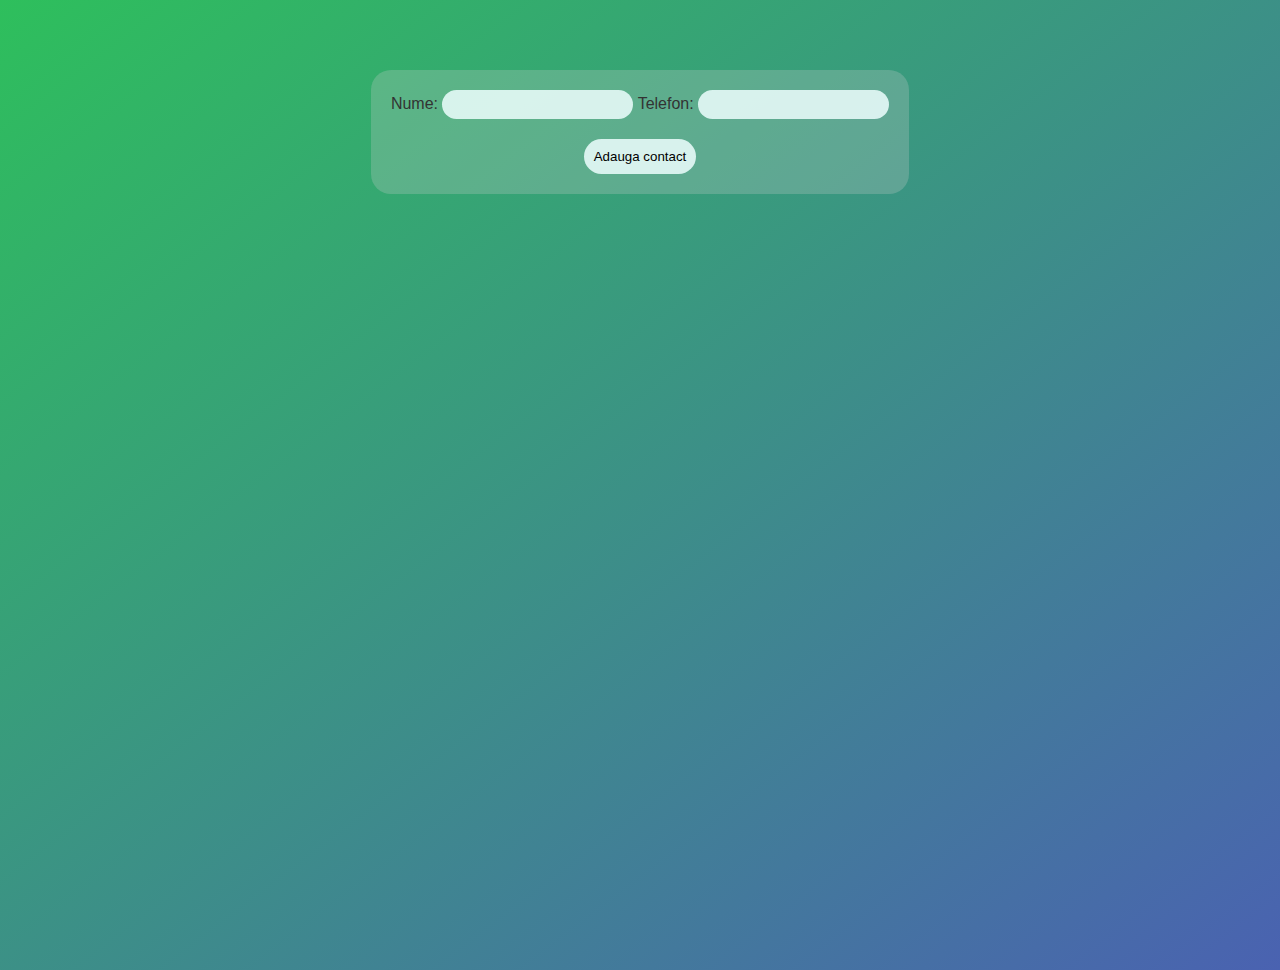
<file: phonebook/index.html>
<!DOCTYPE html>
<html lang="en">
  <head>
    <meta charset="UTF-8" />
    <meta http-equiv="X-UA-Compatible" content="IE=edge" />
    <meta name="viewport" content="width=device-width, initial-scale=1.0" />
    <title>Agenda telefon</title>
    <link href="style.css" rel="stylesheet"></link>
    <script src="script.js"></script>
  </head>
  <body>
      <!-- <div class="banner hidden"></div> -->
    <div class="container">
        <form>
          <div class="form">
              <div class="inputs">
            <label for="nume"
              >Nume: <input type="text" placeholder="" name="nume"
            /></label>
            <label for="telefon"
              >Telefon:
              <input type="text" placeholder="" name="telefon" onfocus="enter()"/>
            </label>
              </div>
              <div class = "btns">
              <div class="form-btn" onclick="adauga()">
                <input type="button" name="adauga" value="Adauga contact" />
              </div>
            </div>
          </div>
        </form>
        <table class="hidden">
            <thead>
                <tr>
                    <th style="font-weight: 400;">
                        Nume
                    </th>
                    <th style="font-weight: 400;">
                        Telefon
                    </th>
                    <th></th>
                    <th></th>
                </tr>
            </thead>
            <tbody>
            </tbody>
        </table>
    </div>
  </body>
</html>
</file>
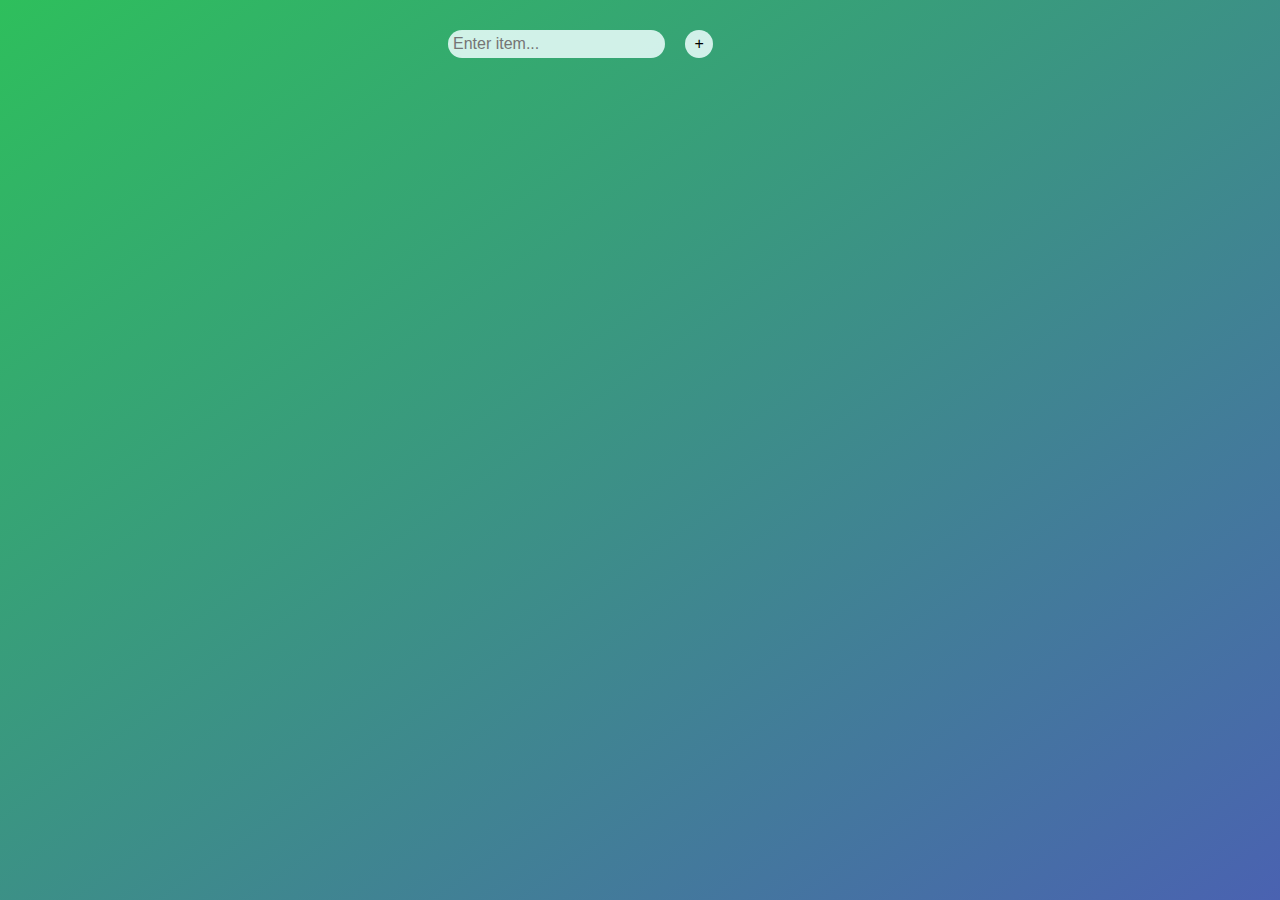
<file: shoppingList/index.html>
<!DOCTYPE html>
<html>
  <head>
    <title>Shopping list</title>
    <script src="script.js"></script>
    <link href="style.css" rel="stylesheet" />
  </head>
  <body>
    <div class="container">
      <form>
        <input type="text" name="item" placeholder="Enter item..." />
        <input
          onclick="addToList()"
          class="btn"
          type="button"
          name="add-item-btn"
          value=" + "
        />
      </form>
      <div class="sort hidden">
        <input
          onclick="sort(1)"
          class="btn"
          type="button"
          name="sort-asc"
          value="Sort Asc."
        />
        <input
          onclick="sort(-1)"
          class="btn"
          type="button"
          name="sort-asc"
          value="Sort Desc."
        />
      </div>
      <div class="table">
        <table class="hidden">
          <thead>
            <th>Item description</th>
            <th>Action</th>
          </thead>
          <tbody></tbody>
        </table>
      </div>
    </div>
  </body>
</html>
</file>
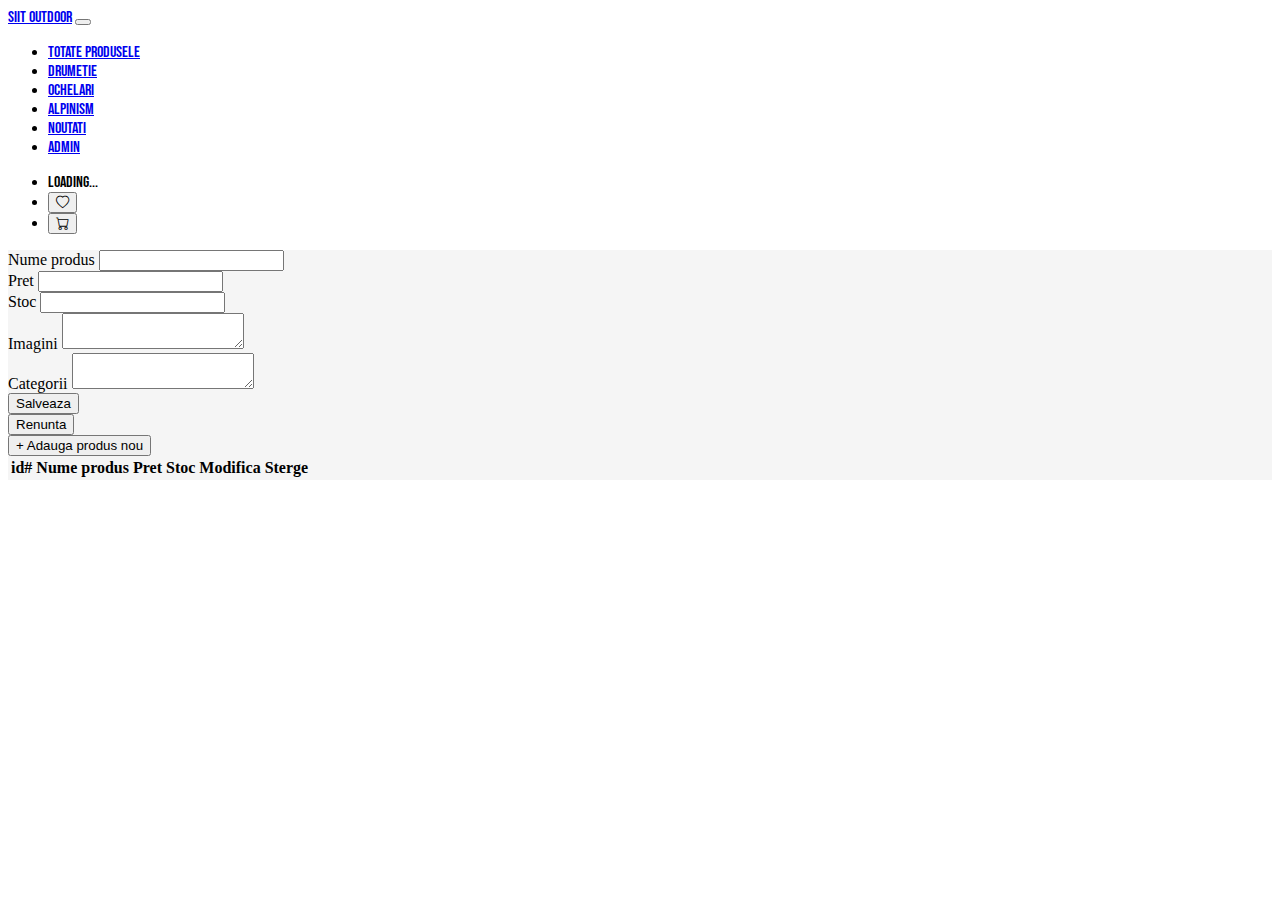
<file: webstore/main/admin.html>
<!DOCTYPE html>
<html lang="en">
  <head>
    <meta charset="UTF-8" />
    <meta http-equiv="X-UA-Compatible" content="IE=edge" />
    <meta name="viewport" content="width=device-width, initial-scale=1.0" />
    <title>SIIT Outdoor - ADMIN</title>
    <link
      href="https://cdn.jsdelivr.net/npm/bootstrap@5.2.0-beta1/dist/css/bootstrap.min.css"
      rel="stylesheet"
      integrity="sha384-0evHe/X+R7YkIZDRvuzKMRqM+OrBnVFBL6DOitfPri4tjfHxaWutUpFmBp4vmVor"
      crossorigin="anonymous"
    />
    <script
      src="https://cdn.jsdelivr.net/npm/bootstrap@5.2.0-beta1/dist/js/bootstrap.bundle.min.js"
      integrity="sha384-pprn3073KE6tl6bjs2QrFaJGz5/SUsLqktiwsUTF55Jfv3qYSDhgCecCxMW52nD2"
      crossorigin="anonymous"
    ></script>
    <link
      rel="stylesheet"
      href="https://cdn.jsdelivr.net/npm/bootstrap-icons@1.8.2/font/bootstrap-icons.css"
    />
    <script src="global.js"></script>
    <script src="components.js"></script>
    <script src="admin.js"></script>
    <link href="for-nav-bar.css" rel="stylesheet" />
    <link href="cart.css" rel="stylesheet" />
  </head>
  <body onload="getData();">
    <!-- bara navigatie -->
    <navbar-component></navbar-component>
    <!-- Cart table -->
    <div class="container">
      <div class="row">
        <div
          class="col-md-12 d-flex flex-column p-4 gap-3 gap-2"
          style="background-color: whitesmoke"
        >
        <form class="row g-3 d-none" id="admin-form">
          <div class="col-md-6">
            <label for="nume" class="form-label">Nume produs</label>
            <input type="text" class="form-control" id="name">
          </div>
          <div class="col-md-3">
            <label for="Pret" class="form-label">Pret</label>
            <input type="text" class="form-control" id="price">
          </div>
          <div class="col-md-3">
            <label for="Stoc" class="form-label">Stoc</label>
            <input type="text" class="form-control" id="stock">
          </div>
          <div class="col-6">
            <label for="imagini" class="form-label">Imagini</label>
            <textarea class="form-control" id="images"></textarea>
          </div>
          <div class="col-6">
            <label for="Categorii" class="form-label">Categorii</label>
            <textarea class="form-control" id="categories"></textarea>
          </div>
          <div class="col-6">
            <button type="button" class="btn btn-success" onclick="save();">Salveaza</button>
          </div>
          <div class="col-6">
            <button type="button" class="btn btn-danger" onclick="cancel(); toggleFields();">Renunta</button>
          </div>
        </form>
        <div class="container">
          <div class="row">
            <div class="col-md-3">
              <button type="button" class="btn btn-primary" id="add-btn" onclick="toggleFields();">+ Adauga produs nou</button>
            </div>
          </div>
        </div>
          <table class="table table-striped">
            <thead>
              <tr>
                <th scope="col">id#</th>
                <th scope="col">Nume produs</th>
                <th scope="col">Pret</th>
                <th scope="col">Stoc</th>
                <th scope="col">Modifica</th>
                <th scope="col">Sterge</th>
              </tr>
            </thead>
            <tbody></tbody>
          </table>
      </div>
    </div>
  </body>
</html>
</file>
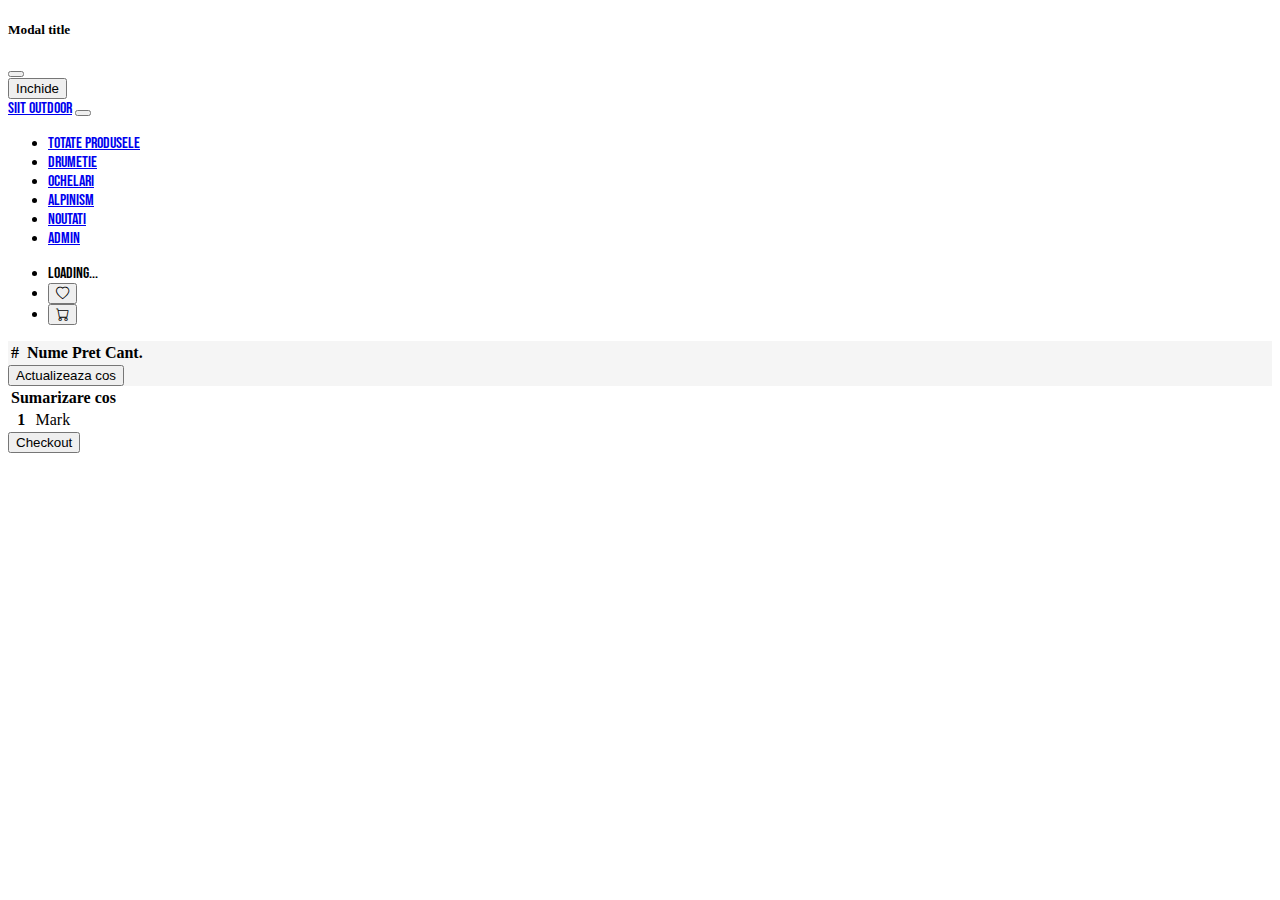
<file: webstore/main/cart.html>
<!DOCTYPE html>
<html lang="en">
  <head>
    <meta charset="UTF-8" />
    <meta http-equiv="X-UA-Compatible" content="IE=edge" />
    <meta name="viewport" content="width=device-width, initial-scale=1.0" />
    <title>SIIT Outdoor - Cart</title>
    <link
      href="https://cdn.jsdelivr.net/npm/bootstrap@5.2.0-beta1/dist/css/bootstrap.min.css"
      rel="stylesheet"
      integrity="sha384-0evHe/X+R7YkIZDRvuzKMRqM+OrBnVFBL6DOitfPri4tjfHxaWutUpFmBp4vmVor"
      crossorigin="anonymous"
    />
    <script
      src="https://cdn.jsdelivr.net/npm/bootstrap@5.2.0-beta1/dist/js/bootstrap.bundle.min.js"
      integrity="sha384-pprn3073KE6tl6bjs2QrFaJGz5/SUsLqktiwsUTF55Jfv3qYSDhgCecCxMW52nD2"
      crossorigin="anonymous"
    ></script>
    <link
      rel="stylesheet"
      href="https://cdn.jsdelivr.net/npm/bootstrap-icons@1.8.2/font/bootstrap-icons.css"
    />
    <script src="global.js"></script>
    <script src="components.js"></script>
    <script src="cart.js"></script>

    <link href="for-nav-bar.css" rel="stylesheet" />
    <link rel="stylesheet" href="cart.css" />
  </head>
  <body onload="populateCart();updateBadges();">
    <!-- Modal -->
    <div
      class="modal fade"
      id="cartModal"
      tabindex="-1"
      aria-labelledby="exampleModalLabel"
      aria-hidden="true"
    >
      <div class="modal-dialog">
        <div class="modal-content">
          <div class="modal-header">
            <h5 class="modal-title" id="exampleModalLabel">Modal title</h5>
            <button
              type="button"
              class="btn-close"
              data-bs-dismiss="modal"
              aria-label="Close"
            ></button>
          </div>
          <div class="modal-body"></div>
          <div class="modal-footer">
            <button
              type="button"
              class="btn btn-secondary"
              data-bs-dismiss="modal"
            >
              Inchide
            </button>
          </div>
        </div>
      </div>
    </div>
    <!-- bara navigatie -->
    <navbar-component></navbar-component>
    <!-- Cart table -->
    <div class="container">
      <div class="row">
        <div
          class="col-lg-9 d-flex flex-column cart-table pb-3"
          style="background-color: whitesmoke"
        >
          <table class="table table-striped">
            <thead>
              <tr>
                <th scope="col">#</th>
                <th scope="col"></th>
                <th scope="col">Nume</th>
                <th scope="col">Pret</th>
                <th scope="col">Cant.</th>
                <th scope="col"></th>
              </tr>
            </thead>
            <tbody class="fs-6 fw-light"></tbody>
          </table>
          <div class="order-total"></div>
          <input
            type="button"
            class="btn btn-primary"
            value="Actualizeaza cos"
            onclick="updateCart();"
          />
        </div>
        <div class="summary col-lg-3 d-flex flex-column gap-3">
          <table class="table cart-summary">
            <thead>
              <tr>
                <th scope="row" colspan="2">
                  <div class="fs-5 fw-normal">Sumarizare cos</div>
                </th>
              </tr>
            </thead>
            <tbody>
              <tr>
                <th scope="row">1</th>
                <td>Mark</td>
              </tr>
            </tbody>
          </table>
          <input
            type="button"
            class="btn btn-primary"
            value="Checkout"
            onclick=""
          />
        </div>
      </div>
    </div>
  </body>
</html>
</file>
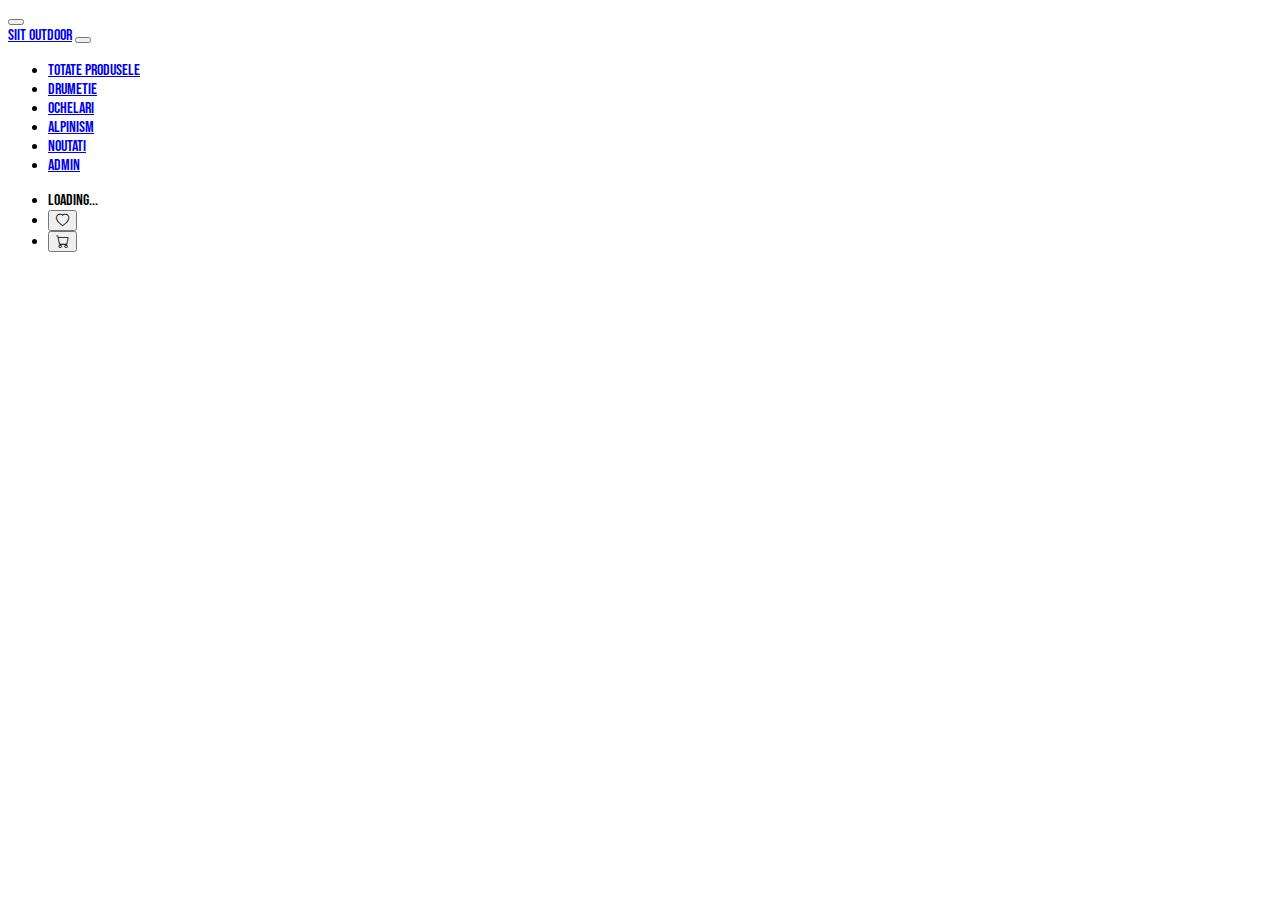
<file: webstore/main/categories.html>
<!DOCTYPE html>
<html lang="en">
  <head>
    <meta charset="UTF-8" />
    <meta http-equiv="X-UA-Compatible" content="IE=edge" />
    <meta name="viewport" content="width=device-width, initial-scale=1.0" />
    <title>SIIT Outdoor -&nbsp;</title>
    <link
      href="https://cdn.jsdelivr.net/npm/bootstrap@5.2.0-beta1/dist/css/bootstrap.min.css"
      rel="stylesheet"
      integrity="sha384-0evHe/X+R7YkIZDRvuzKMRqM+OrBnVFBL6DOitfPri4tjfHxaWutUpFmBp4vmVor"
      crossorigin="anonymous"
    />
    <script
      src="https://cdn.jsdelivr.net/npm/bootstrap@5.2.0-beta1/dist/js/bootstrap.bundle.min.js"
      integrity="sha384-pprn3073KE6tl6bjs2QrFaJGz5/SUsLqktiwsUTF55Jfv3qYSDhgCecCxMW52nD2"
      crossorigin="anonymous"
    ></script>
    <link
      rel="stylesheet"
      href="https://cdn.jsdelivr.net/npm/bootstrap-icons@1.8.2/font/bootstrap-icons.css"
    />
    <link href="for-nav-bar.css" rel="stylesheet" />
    <link href="products-page.css" rel="stylesheet" />
    <script src="global.js"></script>
    <script src="components.js"></script>
    <script src="products.js"></script>
    <script src="categories.js"></script>
  </head>
  <body onload="drawCategory();">
    <!-- notificari -->
    <div class="toast-container position-fixed bottom-0 end-0 p-3">
      <div
        id="liveToast"
        class="toast text-bg-primary"
        role="alert"
        aria-live="assertive"
        aria-atomic="true"
      >
        <div class="d-flex">
          <div class="toast-body fw-light"></div>
          <button
            type="button"
            class="btn-close btn-close white me-2 m-auto"
            data-bs-dismiss="toast"
            aria-label="Close"
          ></button>
        </div>
      </div>
    </div>
    <!-- bara navigatie -->
    <navbar-component></navbar-component>
    <!-- LAYOUT -->
    <div class="container-fluid bg-light">
      <div class="row">
        <div class="col-md-12">
          <div class="container d-flex flex-column">
            <div class="row bg-light pt-3" id="products-grid"></div>
          </div>
        </div>
      </div>
    </div>
  </body>
</html>
</file>
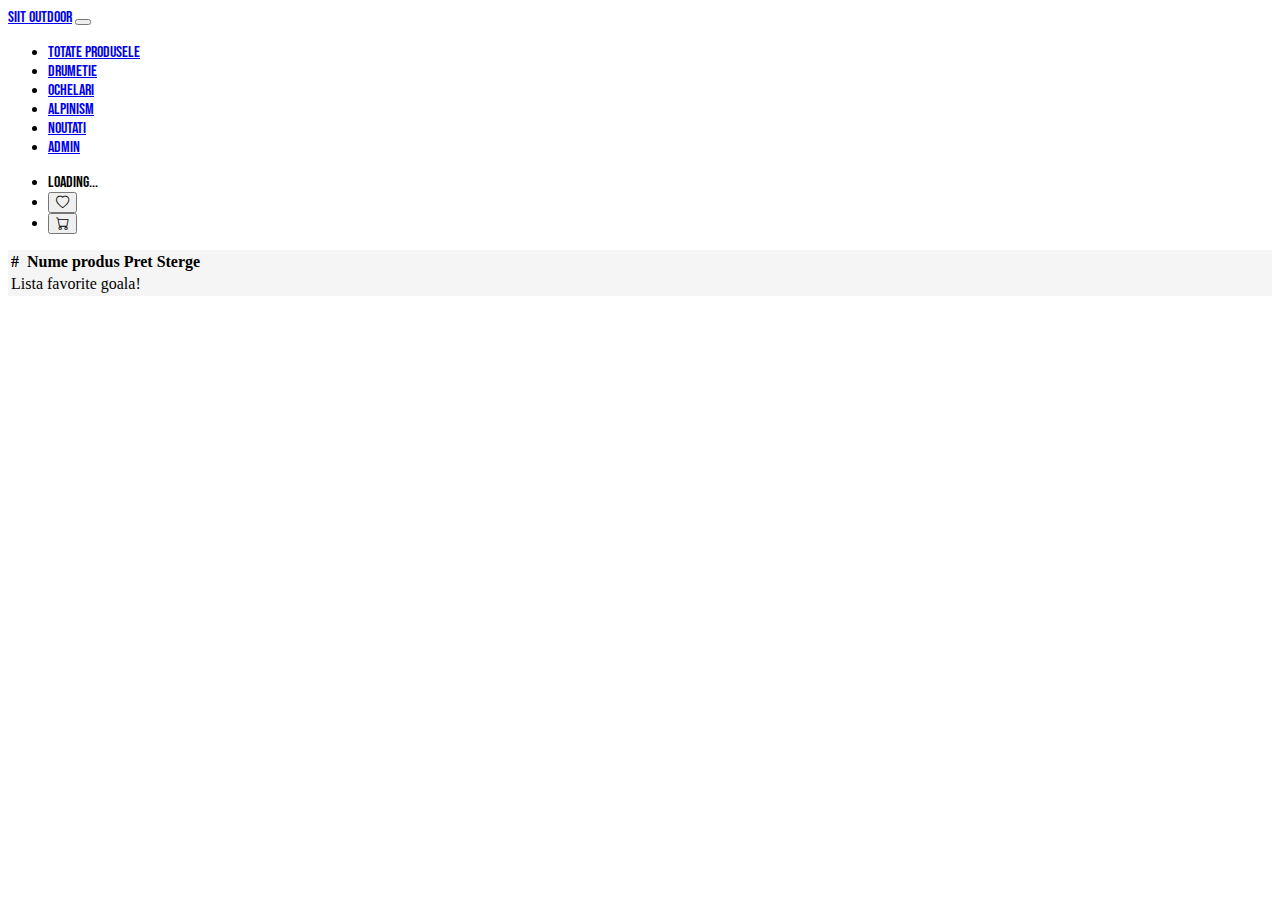
<file: webstore/main/favorites.html>
<!DOCTYPE html>
<html lang="en">
  <head>
    <meta charset="UTF-8" />
    <meta http-equiv="X-UA-Compatible" content="IE=edge" />
    <meta name="viewport" content="width=device-width, initial-scale=1.0" />
    <title>SIIT Outdoor - Favorites</title>
    <link
      href="https://cdn.jsdelivr.net/npm/bootstrap@5.2.0-beta1/dist/css/bootstrap.min.css"
      rel="stylesheet"
      integrity="sha384-0evHe/X+R7YkIZDRvuzKMRqM+OrBnVFBL6DOitfPri4tjfHxaWutUpFmBp4vmVor"
      crossorigin="anonymous"
    />
    <script
      src="https://cdn.jsdelivr.net/npm/bootstrap@5.2.0-beta1/dist/js/bootstrap.bundle.min.js"
      integrity="sha384-pprn3073KE6tl6bjs2QrFaJGz5/SUsLqktiwsUTF55Jfv3qYSDhgCecCxMW52nD2"
      crossorigin="anonymous"
    ></script>
    <link
      rel="stylesheet"
      href="https://cdn.jsdelivr.net/npm/bootstrap-icons@1.8.2/font/bootstrap-icons.css"
    />
    <script src="global.js"></script>
    <script src="components.js"></script>
    <script src="favorites.js"></script>
    <link rel="stylesheet" href="favorites.css">

    <link href="for-nav-bar.css" rel="stylesheet" />
    <link rel="stylesheet" href="cart.css" />
  </head>
  <body onload="updateBadges();populateFavorites();">
    <!-- Bara navigatie -->
    <navbar-component></navbar-component>
    <!-- Cart table -->
    <div class="container">
      <div class="row">
        <div
          class="col-md-12 d-flex flex-column p-4 gap-3"
          style="background-color: whitesmoke"
        >
          <table class="table table-striped">
            <thead>
              <tr>
                <th scope="col">#</th>
                <th scope="col"></th>
                <th scope="col">Nume produs</th>
                <th scope="col">Pret</th>
                <th scope="col">Sterge</th>
              </tr>
            </thead>
            <tbody class="fs-6 fw-light"></tbody>
          </table>
      </div>
    </div>
  </body>
</html>
</file>
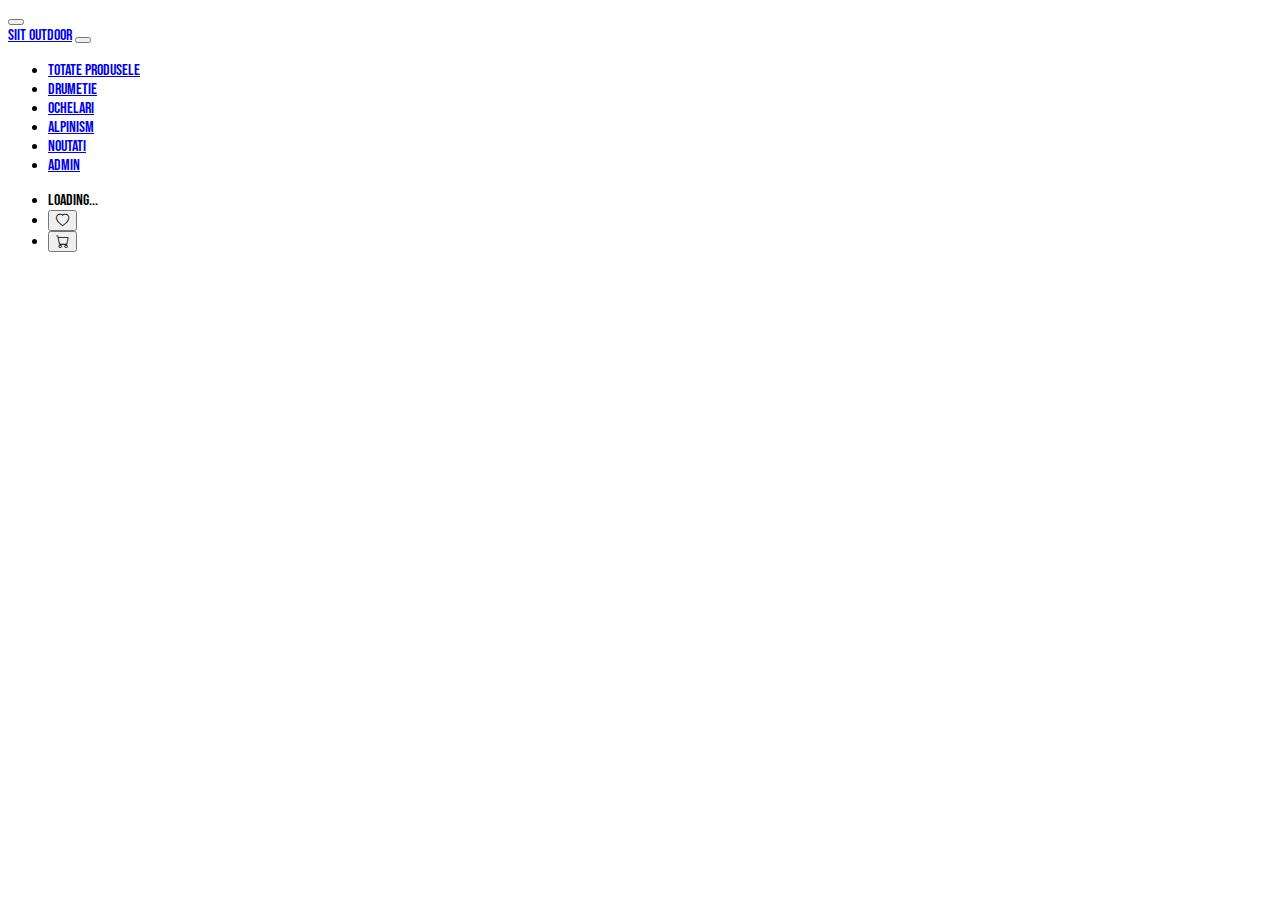
<file: webstore/main/latest.html>
<!DOCTYPE html>
<html lang="en">
  <head>
    <meta charset="UTF-8" />
    <meta http-equiv="X-UA-Compatible" content="IE=edge" />
    <meta name="viewport" content="width=device-width, initial-scale=1.0" />
    <title>SIIT Outdoor - Noutati</title>
    <link
      href="https://cdn.jsdelivr.net/npm/bootstrap@5.2.0-beta1/dist/css/bootstrap.min.css"
      rel="stylesheet"
      integrity="sha384-0evHe/X+R7YkIZDRvuzKMRqM+OrBnVFBL6DOitfPri4tjfHxaWutUpFmBp4vmVor"
      crossorigin="anonymous"
    />
    <script
      src="https://cdn.jsdelivr.net/npm/bootstrap@5.2.0-beta1/dist/js/bootstrap.bundle.min.js"
      integrity="sha384-pprn3073KE6tl6bjs2QrFaJGz5/SUsLqktiwsUTF55Jfv3qYSDhgCecCxMW52nD2"
      crossorigin="anonymous"
    ></script>
    <link
      rel="stylesheet"
      href="https://cdn.jsdelivr.net/npm/bootstrap-icons@1.8.2/font/bootstrap-icons.css"
    />
    <link href="for-nav-bar.css" rel="stylesheet" />
    <link href="products-page.css" rel="stylesheet" />
    <link rel="stylesheet" href="latest.css" />
    <script src="global.js"></script>
    <script src="components.js"></script>
    <script src="products.js"></script>
    <script src="latest.js"></script>
  </head>
  <body onload="drawCategory();">
    <!-- notificari -->
    <div class="toast-container position-fixed bottom-0 end-0 p-3">
      <div
        id="liveToast"
        class="toast text-bg-primary"
        role="alert"
        aria-live="assertive"
        aria-atomic="true"
      >
        <div class="d-flex">
          <div class="toast-body fw-light"></div>
          <button
            type="button"
            class="btn-close btn-close white me-2 m-auto"
            data-bs-dismiss="toast"
            aria-label="Close"
          ></button>
        </div>
      </div>
    </div>
    <!-- bara navigatie -->
    <navbar-component></navbar-component>
    <!-- LAYOUT -->
    <div class="container-fluid bg-light">
      <div class="row">
        <div class="col-md-12">
          <div class="container d-flex flex-column">
            <div class="row bg-light pt-3" id="products-grid"></div>
          </div>
        </div>
      </div>
    </div>
  </body>
</html>
</file>
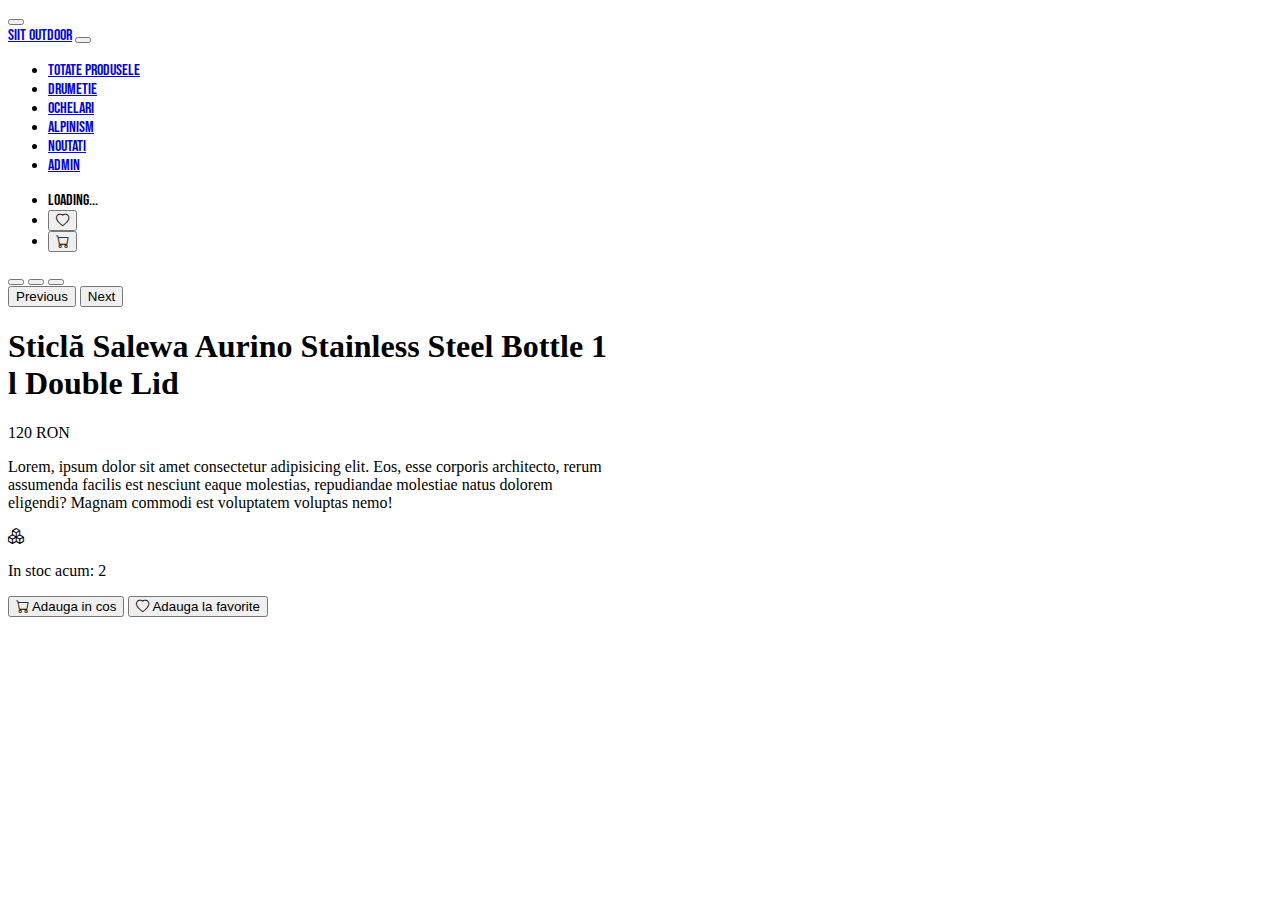
<file: webstore/main/product.html>
<!DOCTYPE html>
<html lang="en">
  <head>
    <meta charset="UTF-8" />
    <meta http-equiv="X-UA-Compatible" content="IE=edge" />
    <meta name="viewport" content="width=device-width, initial-scale=1.0" />
    <link
      href="https://cdn.jsdelivr.net/npm/bootstrap@5.2.0-beta1/dist/css/bootstrap.min.css"
      rel="stylesheet"
      integrity="sha384-0evHe/X+R7YkIZDRvuzKMRqM+OrBnVFBL6DOitfPri4tjfHxaWutUpFmBp4vmVor"
      crossorigin="anonymous"
    />
    <script
      src="https://cdn.jsdelivr.net/npm/bootstrap@5.2.0-beta1/dist/js/bootstrap.bundle.min.js"
      integrity="sha384-pprn3073KE6tl6bjs2QrFaJGz5/SUsLqktiwsUTF55Jfv3qYSDhgCecCxMW52nD2"
      crossorigin="anonymous"
    ></script>
    <link
      rel="stylesheet"
      href="https://cdn.jsdelivr.net/npm/bootstrap-icons@1.8.2/font/bootstrap-icons.css"
    />
    <script src="global.js"></script>
    <script src="products.js"></script>
    <script src="components.js"></script>
    <script src="product.js"></script>
    <link rel="stylesheet" href="style.css" />
    <link href="for-nav-bar.css" rel="stylesheet" />
    <link rel="stylesheet" href="product.css" />
    <title>Document</title>
  </head>
  <body onload="updateBadges();populateProductPage();">
    <!-- notificari -->
    <div class="toast-container position-fixed bottom-0 end-0 p-3">
      <div
        id="liveToast"
        class="toast text-bg-primary"
        role="alert"
        aria-live="assertive"
        aria-atomic="true"
      >
        <div class="d-flex">
          <div class="toast-body fw-light"></div>
          <button
            type="button"
            class="btn-close btn-close white me-2 m-auto"
            data-bs-dismiss="toast"
            aria-label="Close"
          ></button>
        </div>
      </div>
    </div>
    <!-- bara navigatie -->
    <navbar-component></navbar-component>
    <div class="container-fluid bg-light p-5">
      <div class="row">
        <div class="col col-12 col-md-6">
          <div
            id="carouselProductPage"
            class="carousel carousel-dark slide"
            data-bs-ride="carousel"
          >
            <div class="carousel-indicators">
              <button
                type="button"
                data-bs-target="#carouselProductPage"
                data-bs-slide-to="0"
                class="active"
                aria-current="true"
                aria-label="Slide 1"
              ></button>
              <button
                type="button"
                data-bs-target="#carouselProductPage"
                data-bs-slide-to="1"
                aria-label="Slide 2"
              ></button>
              <button
                type="button"
                data-bs-target="#carouselProductPage"
                data-bs-slide-to="2"
                aria-label="Slide 3"
              ></button>
            </div>
            <div class="carousel-inner">
              <!--  -->
            </div>
            <button
              class="carousel-control-prev"
              type="button"
              data-bs-target="#carouselProductPage"
              data-bs-slide="prev"
            >
              <span
                class="carousel-control-prev-icon"
                aria-hidden="true"
              ></span>
              <span class="visually-hidden">Previous</span>
            </button>
            <button
              class="carousel-control-next"
              type="button"
              data-bs-target="#carouselProductPage"
              data-bs-slide="next"
            >
              <span
                class="carousel-control-next-icon"
                aria-hidden="true"
              ></span>
              <span class="visually-hidden">Next</span>
            </button>
          </div>
        </div>
        <div class="col col-12 col-md-6">
          <div
            style="max-width: 600px"
            class="product-details-wrapper d-flex flex-column justify-content-between"
          >
            <div class="title-price">
              <h1 class="display-6">
                Sticlă Salewa Aurino Stainless Steel Bottle 1 l Double Lid
              </h1>
              <p class="fs-2 fw-bold">120 RON</p>
            </div>
            <div class="description">
              <p class="text-break fs-5">
                Lorem, ipsum dolor sit amet consectetur adipisicing elit. Eos,
                esse corporis architecto, rerum assumenda facilis est nesciunt
                eaque molestias, repudiandae molestiae natus dolorem eligendi?
                Magnam commodi est voluptatem voluptas nemo!
              </p>
            </div>
            <div class="stoc d-flex align-items-center gap-2 link-success">
              <i class="fs-2 bi bi-boxes my-auto"></i>
              <p class="fs-5 my-auto align-middle">
                In stoc acum:&nbsp;<span class="stocQuantity">2</span>
              </p>
            </div>
            <div class="btns gap-3 container">
              <div class="row gap-3">
                <button
                  class="col-12 col-md-5 fs-5 btn btn-outline-primary addToCart"
                  type="button"
                >
                  <i class="bi bi-cart link-primary"></i> Adauga in cos
                </button>
                <button
                  class="col-12 col-md-5 fs-5 btn btn-outline-danger addToFavorites"
                  type="button"
                >
                  <i class="bi bi-heart link-danger"></i> Adauga la favorite
                </button>
              </div>
            </div>
          </div>
        </div>
      </div>
      <div class="row"></div>
    </div>
  </body>
</html>
</file>
<file: phonebook/style.css>
* {
  margin: 0;
  padding: 0;
  box-sizing: border-box;
  font-family: "Nunito", sans-serif;
  font-weight: 200;
}

body {
  font-family: "Nunito", sans-serif;
  font-weight: 300;
  height: 100vh;
  color: #333;
  background-image: linear-gradient(to top left, #4a62b1 0%, #2ebf5c 100%);
  display: flex;
  align-items: flex-start;
  margin-top: 70px;
  justify-content: center;
}

.container {
  display: flex;
  flex-direction: column;
  justify-content: center;
  align-items: center;
  gap: 30px;
}

.form {
  display: flex;
  flex-direction: column;
  justify-content: center;
  align-items: center;
  gap: 20px;
  background-color: rgba(208, 208, 208, 0.256);
  padding: 20px;
  border-radius: 20px;
}

.form-btn > input,
.save-btn input {
  padding: 10px;
  border: none;
  border-radius: 20px;
  background-color: rgba(240, 255, 255, 0.838);
}

.form-btn > input:active,
.table-btn:active,
.cancel-edit-btn input:active,
.save-btn input:active {
  color: azure;
}

.form-btn > input:hover,
.table-btn:hover,
.cancel-edit-btn input:hover,
.save-btn input:hover {
  cursor: pointer;
  background-color: rgba(240, 114, 114, 0.865);
}

.inputs input,
.table-btn {
  background-color: rgba(240, 255, 255, 0.838);
  border: none;
  border-radius: 20px;
  padding: 7px;
}

table {
  border-collapse: collapse;
  width: 100%;
  background-color: rgba(208, 208, 208, 0.256);
  padding: 10px;
  border-radius: 20px;
}
table thead th,
table tbody td {
  padding: 10px;
  text-align: center;
}

.hidden {
  display: none;
}

.btns {
  display: flex;
  gap: 20px;
}

.cancel-edit-btn input {
  font-size: 20px;
  width: 35px;
  height: 35px;
  background-color: azure;
  border: none;
  border-radius: 20px;
}

/* .banner {
  top: 10px;
  right: 10px;
  font-size: 12px;
  position: absolute;
  background-color: rgba(208, 208, 208, 0.256);
  padding: 10px;
  border-radius: 20px;
  animation: hideAnimation 0s ease-in 2s;
  animation-fill-mode: forwards;
} */
</file>
<file: shoppingList/style.css>
* {
  margin: 0;
  padding: 0;
  box-sizing: border-box;
  font-family: "Nunito", sans-serif;
  font-weight: 200;
}

body {
  font-family: "Nunito", sans-serif;
  font-weight: 300;
  height: 100vh;
  color: #333;
  background-image: linear-gradient(to top left, #4a62b1 0%, #2ebf5c 100%);
  display: flex;
  justify-content: center;
}

.container {
  display: flex;
  width: 30vw;
  flex-direction: column;
  align-items: center;
  margin-top: 30px;
  justify-content: flex-start;
  gap: 20px;
}
.table {
  align-self: stretch;
}

.container form {
  display: flex;
  align-self: stretch;
  gap: 20px;
}

.sort {
  align-self: flex-start;
  display: flex;
  gap: 20px;
  justify-content: end;
}

form input,
.sort input,
td input {
  font-size: 12px;
  padding: 5px;
  border: none;
  border-radius: 20px;
  background-color: rgba(240, 255, 255, 0.838);
}

.btn:active {
  color: rgba(240, 255, 255, 0.838);
}

.btn:hover {
  background-color: rgba(240, 114, 114, 0.865);
}

form input {
  font-size: 16px;
}

table {
  text-align: left;
  width: 100%;
}
table th {
  font-weight: 400;
  /* text-decoration: underline; */
}

.strikeThrough {
  text-decoration: line-through rgba(240, 114, 114) 2px;
}

.hidden {
  display: none;
}
</file>
<file: webstore/main/for-nav-bar.css>
@import url("https://fonts.googleapis.com/css2?family=Bebas+Neue&display=swap");

.container-promo {
  display: flex;
  justify-content: center;
  align-items: center;
  background-color: #f20000;
  color: #ffffff;
  padding: 5px;
  font-family: "Bebas Neue", cursive;
  /* font-size: 16px; */
  /* font-weight: 200; */
  gap: 2rem;
}

.btn-promo {
  border: 2px solid #ffffff;
  border-radius: 0;
  padding: 2px 30px;
  margin: 0;
  /* font-size: 14px; */
}

.navbar {
  font-family: "Bebas Neue", cursive;
  /* font-size: 18px; */
}
.promo-text {
  text-align: center;
  vertical-align: center;
}
</file>
<file: webstore/main/cart.css>
.cart-img {
  width: 38px;
  height: auto;
  object-fit: cover;
}

input[type="number"] {
  width: 45px;
  text-align: start;
}

input[type="button"] {
  align-self: flex-end;
}

.order-total {
  align-self: flex-end;
}

.cart-table,
.summary {
  justify-content: space-between;
  flex: 1 0 auto;
}
</file>
<file: webstore/main/products-page.css>
.product-card {
  flex: 1 0 auto;
  height: 100%;
  display: flex;
  flex-direction: column;
  justify-content: space-between;
  gap: 1rem;
}

.product-card img {
  max-height: 301px;
  object-fit: contain;
}

.btns {
  display: flex;
  justify-content: space-around;
  flex: 0 1 auto;
}

.filters {
  display: flex;
  flex: 1 0 auto;
}

.pagination {
  align-self: flex-end;
}

img:hover {
  cursor: pointer;
}

.favorites-btn:hover {
  cursor: pointer;
}

.lds-ellipsis {
  position: absolute;
  left: 50%;
  top: 50%;
}

.lds-ellipsis div {
  background: rgb(44, 125, 56);
  width: 17px;
  height: 17px;
}

.overlay {
  position: relative;
  filter: blur(5px);
  -webkit-filter: blur(5px);
}

.overlay:after {
  content: "";
  z-index: 10;
  display: block;
  position: absolute;
  height: 100%;
  top: 0;
  left: 0;
  right: 0;
  background-color: rgba(44, 125, 56, 0.303);
}
</file>
<file: webstore/main/favorites.css>
.favorites-img {
  width: 50px;
  height: auto;
  object-fit: cover;
}
</file>
<file: webstore/main/latest.css>
.favorite-btn:hover {
  cursor: pointer;
}
</file>
<file: webstore/main/style.css>
.img-trio {
  position: relative;
}

.img-trio img {
  opacity: 1;
  display: block;
  width: 100%;
  height: auto;
  transition: 0.5s ease;
  backface-visibility: hidden;
}

.img-trio:hover img {
  opacity: 0.7;
}

.middle {
  transition: 0.5s ease;
  position: absolute;
  opacity: 0;
  top: 50%;
  left: 50%;
  transform: translate(-50%, -50%);
  -ms-transform: translate(-50%, -50%);
  text-align: center;
}

.img-trio:hover .middle,
.img-trio:active .middle {
  opacity: 1;
}

.text {
  color: whitesmoke;
  text-align: center;
  font-family: inherit;
  font-size: 30px;
  opacity: 0.9;
}

.carousel-item {
  cursor: pointer;
}
.carousel-inner img {
  max-width: 1400px;
  max-height: 788px;
}

ul.navbar-nav {
  flex: 1 0 100%;
  justify-content: flex-end;
}

.footer-card-icons {
  list-style: none;
}
.copyright {
  flex: 1 0 100%;
}
</file>
<file: webstore/main/product.css>
.product-details-wrapper {
  height: 100%;
}
</file>
